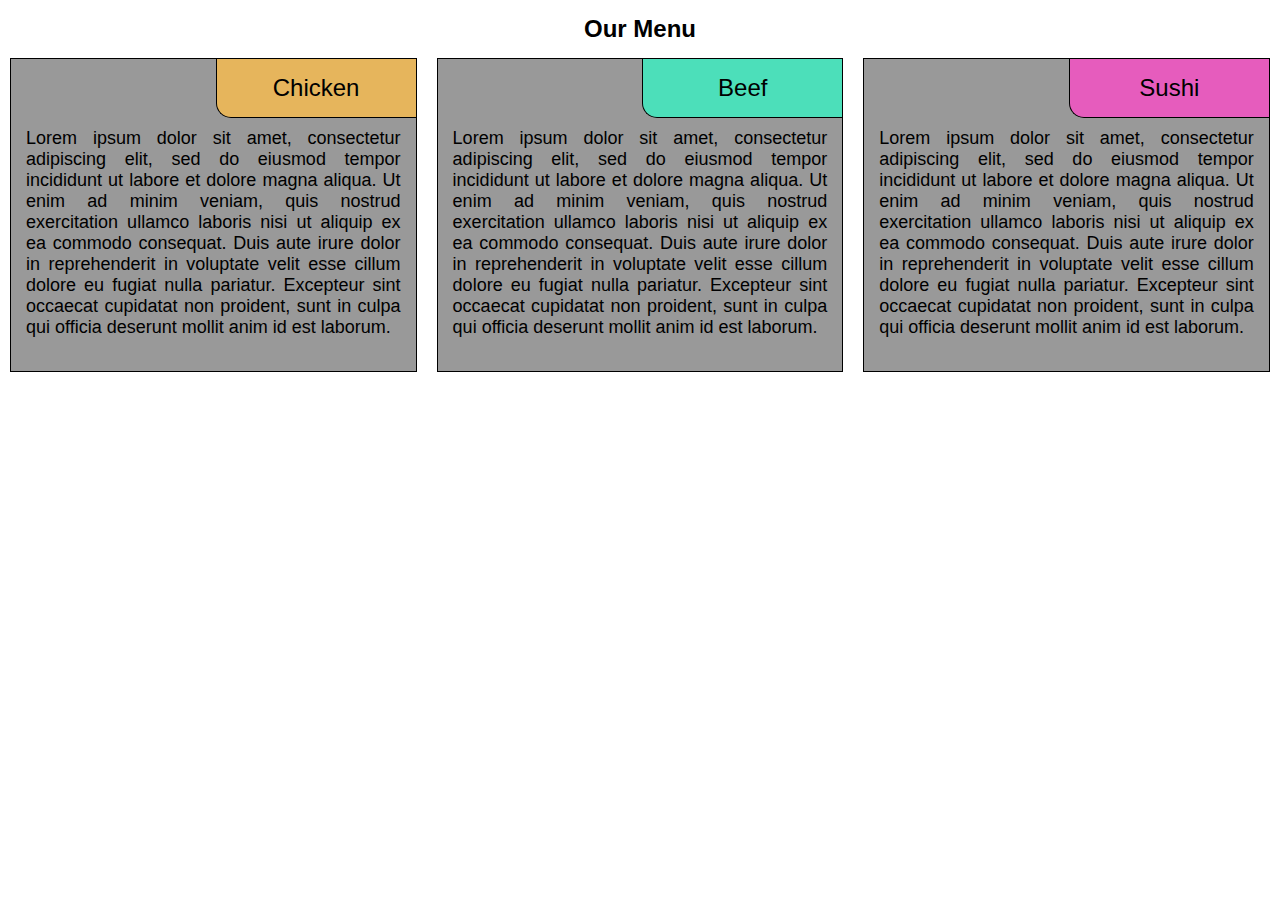
<file: site/Assignment-2/index.html>
<!DOCTYPE html>
<html lang="en">
    <head>
        <meta charset="utf-8">
        <meta name="viewport" content="width=device-width, initial-scale=1">
        <title>Assignment Solution for Module 2</title>
        <link rel="stylesheet" href="css/style.css">
    </head>
    <body>
        <div class="row">
            <h1>Our Menu</h1>
        </div>
        <div class="row">
            <div class="col-lg-4 col-md-6 col-sm-12">
                <div class="ArticleContainer">
                    <p class="ArticleTitle ArticleTitleColor1">Chicken</p>
                    <p class="ArticleBody">Lorem ipsum dolor sit amet, consectetur adipiscing elit, sed do eiusmod tempor incididunt ut labore et dolore magna aliqua. Ut enim ad minim veniam, quis nostrud exercitation ullamco laboris nisi ut aliquip ex ea commodo consequat. Duis aute irure dolor in reprehenderit in voluptate velit esse cillum dolore eu fugiat nulla pariatur. Excepteur sint occaecat cupidatat non proident, sunt in culpa qui officia deserunt mollit anim id est laborum.</p>
                </div>
            </div>
            <div class="col-lg-4 col-md-6 col-sm-12">
                <div class="ArticleContainer">
                    <p class="ArticleTitle ArticleTitleColor2">Beef</p>
                    <p class="ArticleBody">Lorem ipsum dolor sit amet, consectetur adipiscing elit, sed do eiusmod tempor incididunt ut labore et dolore magna aliqua. Ut enim ad minim veniam, quis nostrud exercitation ullamco laboris nisi ut aliquip ex ea commodo consequat. Duis aute irure dolor in reprehenderit in voluptate velit esse cillum dolore eu fugiat nulla pariatur. Excepteur sint occaecat cupidatat non proident, sunt in culpa qui officia deserunt mollit anim id est laborum.</p>
                </div>
            </div>
            <div class="col-lg-4 col-md-12 col-sm-12">
                <div class="ArticleContainer">
                    <p class="ArticleTitle ArticleTitleColor3">Sushi</p>
                    <p class="ArticleBody">Lorem ipsum dolor sit amet, consectetur adipiscing elit, sed do eiusmod tempor incididunt ut labore et dolore magna aliqua. Ut enim ad minim veniam, quis nostrud exercitation ullamco laboris nisi ut aliquip ex ea commodo consequat. Duis aute irure dolor in reprehenderit in voluptate velit esse cillum dolore eu fugiat nulla pariatur. Excepteur sint occaecat cupidatat non proident, sunt in culpa qui officia deserunt mollit anim id est laborum.</p>
                </div>
            </div>
        </div>
    </body>
</html>
</file>
<file: site/Assignment-2/css/style.css>
* {
    box-sizing: border-box;
    font-family: 'Trebuchet MS', 'Lucida Sans Unicode', 'Lucida Grande', 'Lucida Sans', Arial, sans-serif;
    font-size: 24px;
}

@media (min-width: 992px) {
    .col-lg-4, .col-lg-12 {
        float:left; 
    }
    .col-lg-4 {
        width: 33.33%;
    }
    .col-lg-12 {
        width: 100%;
    }
}

@media (min-width: 768px) and (max-width: 991px) {
    .col-md-6, .col-md-12 {
        float: left;
    }
    .col-md-6 {
        width: 50%;
    }
    .col-md-12 {
        width: 100%;
    }    
}

@media (max-width: 767px) {
    .col-sm-12 {
        width: 100%;
        border-radius: 5px;
    }
}

body {
    width: 100%;
    padding: 0;
    margin: 0;
}

h1 {
    font-size: 1.25 em;
    margin: 15px 0 15px 0;
    text-align: center;
}

.row {
    width: 100%;
}

.ArticleContainer {
    float: left;
    margin-left: 10px;
    margin-right: 10px;
    margin-bottom: 20px;
    margin-top: 0;
    border: 1px solid #000;
    background: #999999;
}

.ArticleTitle {
    float: right;
    width: 200px;
    text-align: center;
    margin: 0;
    padding: 15px;
    border-radius: 0 0 0 15px;
    border-left: 1px solid #000;
    border-bottom: 1px solid #000;
    border-right: none;
    border-top: none;
    font-size: 1em;
}

.ArticleTitleColor1 {
    background: #e6b55c;
}

.ArticleTitleColor2 {
    background: #4cdfba;
}

.ArticleTitleColor3 {
    background: #e65cbd;
}

.ArticleBody {
    clear: both;
    text-align: justify;
    padding: 10px 15px 15px 15px;
    font-size: 0.75em;
}
</file>
